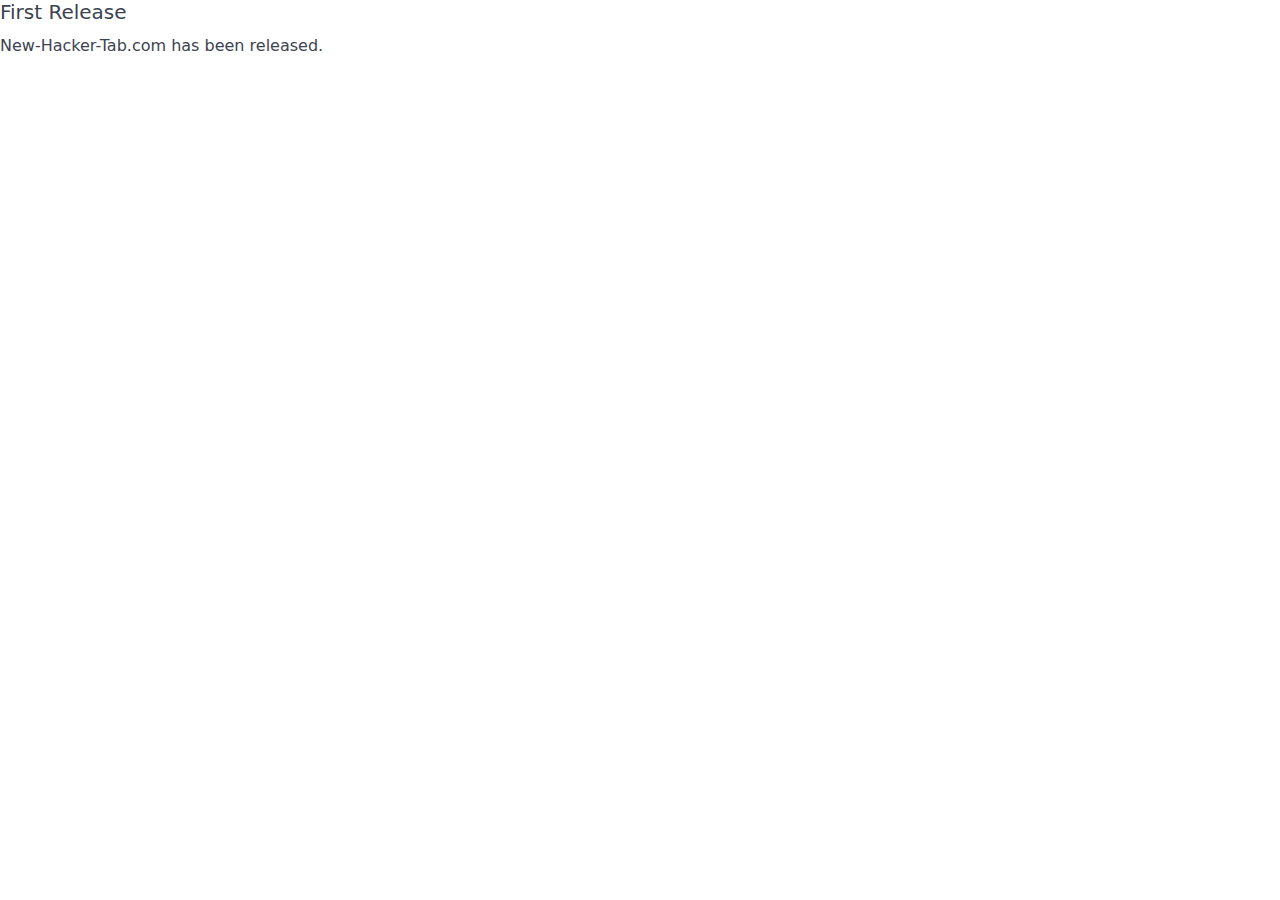
<file: announcements.html>
<!DOCTYPE html>
<html lang="en">
	<head>
		<meta charset="utf-8">
		<title>New Hacker Tab</title>
		<meta name="viewport" content="width=device-width, initial-scale=1">
		<link rel="icon" type="image/png" href="/img/favicon-32x32.png?v=1.0">
		<link rel="stylesheet" href="css/spectre.min.css">
		<link rel="stylesheet" href="css/spectre-exp.min.css">
		<link rel="stylesheet" href="css/spectre-icons.min.css">
	</head>
	<body>
		<h5>First Release</h5>
		<p>New-Hacker-Tab.com has been released.</p>
	</body>
</html>
</file>
